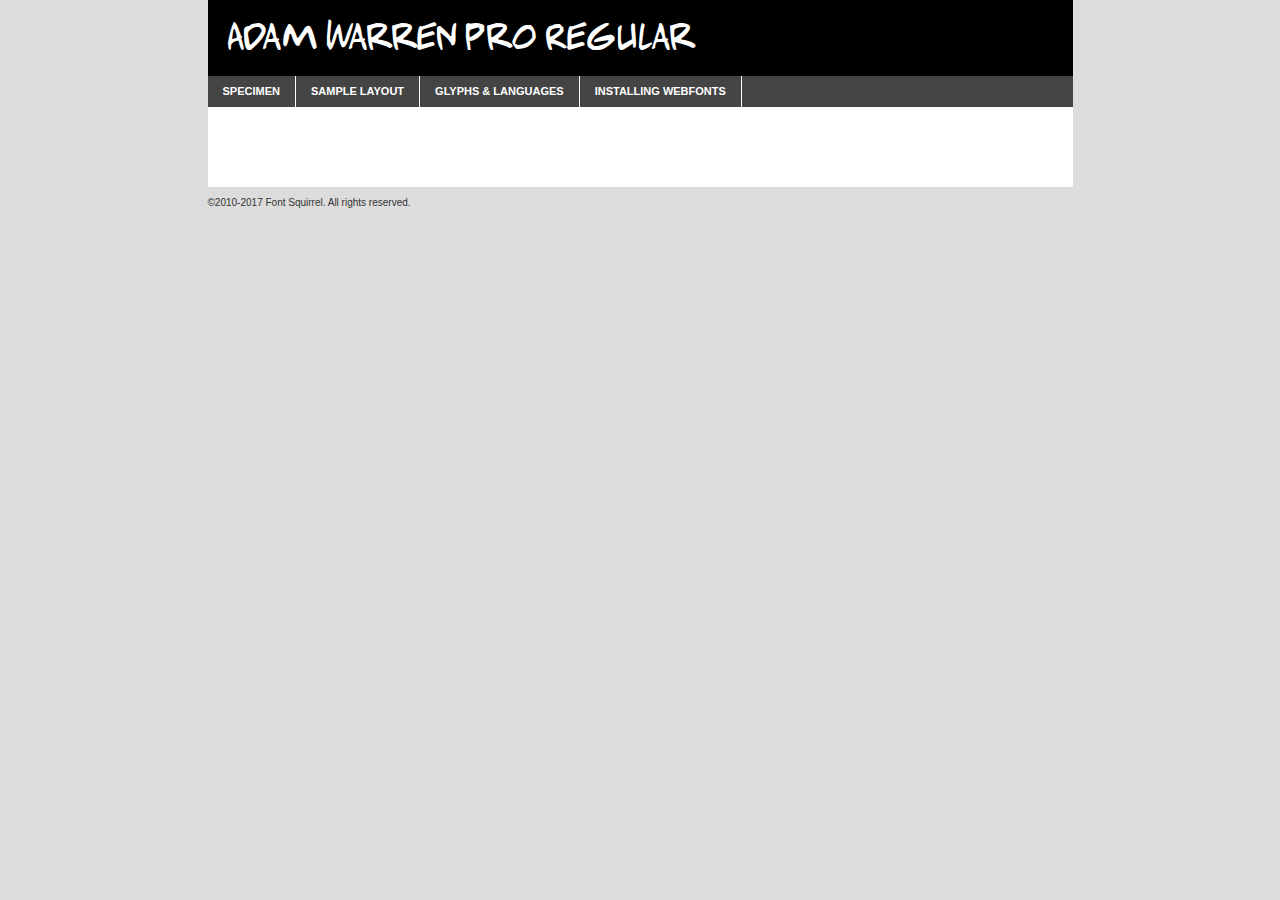
<file: output_template/assets/adam-warren-font/adamwarrenpro-demo.html>
<!DOCTYPE html PUBLIC "-//W3C//DTD XHTML 1.0 Transitional//EN"
        "http://www.w3.org/TR/xhtml1/DTD/xhtml1-transitional.dtd">

<html xmlns="http://www.w3.org/1999/xhtml" xml:lang="en" lang="en">
<head>
    <meta http-equiv="Content-Type" content="text/html; charset=utf-8"/>
    <script src="http://ajax.googleapis.com/ajax/libs/jquery/1.7.2/jquery.min.js" type="text/javascript" charset="utf-8"></script>
    <script type="text/javascript">
		(function($) {
			$.fn.easyTabs = function(option) {
				var param = jQuery.extend({ fadeSpeed: 'fast', defaultContent: 1, activeClass: 'active' }, option);
				$(this).each(function() {
					var thisId = '#' + this.id;
					if ( param.defaultContent == '' )
					{
						param.defaultContent = 1;
					}
					if ( typeof param.defaultContent == 'number' )
					{
						var defaultTab = $(thisId + ' .tabs li:eq(' + (param.defaultContent - 1) + ') a').attr('href').substr(1);
					}
					else
					{
						var defaultTab = param.defaultContent;
					}
					$(thisId + ' .tabs li a').each(function() {
						var tabToHide = $(this).attr('href').substr(1);
						$('#' + tabToHide).addClass('easytabs-tab-content');
					});
					hideAll();
					changeContent(defaultTab);

					function hideAll() {$(thisId + ' .easytabs-tab-content').hide();}

					function changeContent(tabId)
					{
						hideAll();
						$(thisId + ' .tabs li').removeClass(param.activeClass);
						$(thisId + ' .tabs li a[href=#' + tabId + ']').closest('li').addClass(param.activeClass);
						if ( param.fadeSpeed != 'none' )
						{
							$(thisId + ' #' + tabId).fadeIn(param.fadeSpeed);
						}
						else
						{
							$(thisId + ' #' + tabId).show();
						}
					}

					$(thisId + ' .tabs li').click(function() {
						var tabId = $(this).find('a').attr('href').substr(1);
						changeContent(tabId);
						return false;
					});
				});
			}
		})(jQuery);
    </script>
    <link rel="stylesheet" href="specimen_files/specimen_stylesheet.css" type="text/css" charset="utf-8"/>
    <link rel="stylesheet" href="stylesheet.css" type="text/css" charset="utf-8"/>

    <style type="text/css">
        		body {
			font-family: 'adam_warren_proregular';
        		}

            </style>

    <title>Adam Warren pro Regular Specimen</title>


    <script type="text/javascript" charset="utf-8">
		$(document).ready(function() {
			$('#container').easyTabs({ defaultContent: 1 });
		});
    </script>
</head>

<body>
<div id="container">
    <div id="header">
		Adam Warren pro Regular    </div>
    <ul class="tabs">
        <li><a href="#specimen">Specimen</a></li>
        <li><a href="#layout">Sample Layout</a></li>
		        <li><a href="#glyphs">Glyphs &amp; Languages</a></li>
        <li><a href="#installing">Installing Webfonts</a></li>

    </ul>

    <div id="main_content">


        <div id="specimen">

            <div class="section">
                <div class="grid12 firstcol">
                    <div class="huge">AaBb</div>
                </div>
            </div>

            <div class="section">
                <div class="glyph_range">A&#x200B;B&#x200b;C&#x200b;D&#x200b;E&#x200b;F&#x200b;G&#x200b;H&#x200b;I&#x200b;J&#x200b;K&#x200b;L&#x200b;M&#x200b;N&#x200b;O&#x200b;P&#x200b;Q&#x200b;R&#x200b;S&#x200b;T&#x200b;U&#x200b;V&#x200b;W&#x200b;X&#x200b;Y&#x200b;Z&#x200b;a&#x200b;b&#x200b;c&#x200b;d&#x200b;e&#x200b;f&#x200b;g&#x200b;h&#x200b;i&#x200b;j&#x200b;k&#x200b;l&#x200b;m&#x200b;n&#x200b;o&#x200b;p&#x200b;q&#x200b;r&#x200b;s&#x200b;t&#x200b;u&#x200b;v&#x200b;w&#x200b;x&#x200b;y&#x200b;z&#x200b;1&#x200b;2&#x200b;3&#x200b;4&#x200b;5&#x200b;6&#x200b;7&#x200b;8&#x200b;9&#x200b;0&#x200b;&amp;&#x200b;.&#x200b;,&#x200b;?&#x200b;!&#x200b;&#64;&#x200b;(&#x200b;)&#x200b;#&#x200b;$&#x200b;%&#x200b;*&#x200b;+&#x200b;-&#x200b;=&#x200b;:&#x200b;;</div>
            </div>
            <div class="section">
                <div class="grid12 firstcol">
                    <table class="sample_table">
                        <tr>
                            <td>10</td>
                            <td class="size10">abcdefghijklmnopqrstuvwxyzABCDEFGHIJKLMNOPQRSTUVWXYZ0123456789abcdefghijklmnopqrstuvwxyzABCDEFGHIJKLMNOPQRSTUVWXYZ0123456789abcdefghijklmnopqrstuvwxyzABCDEFGHIJKLMNOPQRSTUVWXYZ</td>
                        </tr>
                        <tr>
                            <td>11</td>
                            <td class="size11">abcdefghijklmnopqrstuvwxyzABCDEFGHIJKLMNOPQRSTUVWXYZ0123456789abcdefghijklmnopqrstuvwxyzABCDEFGHIJKLMNOPQRSTUVWXYZ0123456789abcdefghijklmnopqrstuvwxyzABCDEFGHIJKLMNOPQRSTUVWXYZ</td>
                        </tr>
                        <tr>
                            <td>12</td>
                            <td class="size12">abcdefghijklmnopqrstuvwxyzABCDEFGHIJKLMNOPQRSTUVWXYZ0123456789abcdefghijklmnopqrstuvwxyzABCDEFGHIJKLMNOPQRSTUVWXYZ0123456789abcdefghijklmnopqrstuvwxyzABCDEFGHIJKLMNOPQRSTUVWXYZ</td>
                        </tr>
                        <tr>
                            <td>13</td>
                            <td class="size13">abcdefghijklmnopqrstuvwxyzABCDEFGHIJKLMNOPQRSTUVWXYZ0123456789abcdefghijklmnopqrstuvwxyzABCDEFGHIJKLMNOPQRSTUVWXYZ0123456789abcdefghijklmnopqrstuvwxyzABCDEFGHIJKLMNOPQRSTUVWXYZ</td>
                        </tr>
                        <tr>
                            <td>14</td>
                            <td class="size14">abcdefghijklmnopqrstuvwxyzABCDEFGHIJKLMNOPQRSTUVWXYZ0123456789abcdefghijklmnopqrstuvwxyzABCDEFGHIJKLMNOPQRSTUVWXYZ0123456789abcdefghijklmnopqrstuvwxyzABCDEFGHIJKLMNOPQRSTUVWXYZ</td>
                        </tr>
                        <tr>
                            <td>16</td>
                            <td class="size16">abcdefghijklmnopqrstuvwxyzABCDEFGHIJKLMNOPQRSTUVWXYZ0123456789abcdefghijklmnopqrstuvwxyzABCDEFGHIJKLMNOPQRSTUVWXYZ</td>
                        </tr>
                        <tr>
                            <td>18</td>
                            <td class="size18">abcdefghijklmnopqrstuvwxyzABCDEFGHIJKLMNOPQRSTUVWXYZ0123456789abcdefghijklmnopqrstuvwxyzABCDEFGHIJKLMNOPQRSTUVWXYZ</td>
                        </tr>
                        <tr>
                            <td>20</td>
                            <td class="size20">abcdefghijklmnopqrstuvwxyzABCDEFGHIJKLMNOPQRSTUVWXYZ0123456789abcdefghijklmnopqrstuvwxyzABCDEFGHIJKLMNOPQRSTUVWXYZ</td>
                        </tr>
                        <tr>
                            <td>24</td>
                            <td class="size24">abcdefghijklmnopqrstuvwxyzABCDEFGHIJKLMNOPQRSTUVWXYZ0123456789abcdefghijklmnopqrstuvwxyzABCDEFGHIJKLMNOPQRSTUVWXYZ</td>
                        </tr>
                        <tr>
                            <td>30</td>
                            <td class="size30">abcdefghijklmnopqrstuvwxyzABCDEFGHIJKLMNOPQRSTUVWXYZ0123456789abcdefghijklmnopqrstuvwxyzABCDEFGHIJKLMNOPQRSTUVWXYZ</td>
                        </tr>
                        <tr>
                            <td>36</td>
                            <td class="size36">abcdefghijklmnopqrstuvwxyzABCDEFGHIJKLMNOPQRSTUVWXYZ0123456789abcdefghijklmnopqrstuvwxyzABCDEFGHIJKLMNOPQRSTUVWXYZ</td>
                        </tr>
                        <tr>
                            <td>48</td>
                            <td class="size48">abcdefghijklmnopqrstuvwxyzABCDEFGHIJKLMNOPQRSTUVWXYZ0123456789abcdefghijklmnopqrstuvwxyzABCDEFGHIJKLMNOPQRSTUVWXYZ</td>
                        </tr>
                        <tr>
                            <td>60</td>
                            <td class="size60">abcdefghijklmnopqrstuvwxyzABCDEFGHIJKLMNOPQRSTUVWXYZ0123456789abcdefghijklmnopqrstuvwxyzABCDEFGHIJKLMNOPQRSTUVWXYZ</td>
                        </tr>
                        <tr>
                            <td>72</td>
                            <td class="size72">abcdefghijklmnopqrstuvwxyzABCDEFGHIJKLMNOPQRSTUVWXYZ0123456789abcdefghijklmnopqrstuvwxyzABCDEFGHIJKLMNOPQRSTUVWXYZ</td>
                        </tr>
                        <tr>
                            <td>90</td>
                            <td class="size90">abcdefghijklmnopqrstuvwxyzABCDEFGHIJKLMNOPQRSTUVWXYZ0123456789abcdefghijklmnopqrstuvwxyzABCDEFGHIJKLMNOPQRSTUVWXYZ</td>
                        </tr>
                    </table>

                </div>

            </div>


            <div class="section" id="bodycomparison">


                <div id="xheight">
                    <div class="fontbody">&#x25FC;&#x25FC;&#x25FC;&#x25FC;&#x25FC;&#x25FC;&#x25FC;&#x25FC;&#x25FC;&#x25FC;&#x25FC;&#x25FC;&#x25FC;&#x25FC;&#x25FC;&#x25FC;&#x25FC;&#x25FC;&#x25FC;&#x25FC;&#x25FC;&#x25FC;&#x25FC;&#x25FC;&#x25FC;&#x25FC;&#x25FC;&#x25FC;&#x25FC;&#x25FC;&#x25FC;&#x25FC;&#x25FC;&#x25FC;&#x25FC;&#x25FC;&#x25FC;&#x25FC;&#x25FC;&#x25FC;&#x25FC;&#x25FC;&#x25FC;&#x25FC;&#x25FC;&#x25FC;&#x25FC;&#x25FC;&#x25FC;&#x25FC;&#x25FC;&#x25FC;&#x25FC;&#x25FC;&#x25FC;&#x25FC;&#x25FC;&#x25FC;&#x25FC;&#x25FC;&#x25FC;&#x25FC;&#x25FC;&#x25FC;&#x25FC;&#x25FC;&#x25FC;&#x25FC;&#x25FC;&#x25FC;&#x25FC;&#x25FC;&#x25FC;&#x25FC;&#x25FC;&#x25FC;&#x25FC;&#x25FC;&#x25FC;&#x25FC;&#x25FC;&#x25FC;&#x25FC;&#x25FC;&#x25FC;&#x25FC;&#x25FC;&#x25FC;&#x25FC;&#x25FC;&#x25FC;&#x25FC;&#x25FC;&#x25FC;&#x25FC;&#x25FC;&#x25FC;&#x25FC;&#x25FC;body</div>
                    <div class="arialbody">body</div>
                    <div class="verdanabody">body</div>
                    <div class="georgiabody">body</div>
                </div>
                <div class="fontbody" style="z-index:1">
                    body<span>Adam Warren pro Regular</span>
                </div>
                <div class="arialbody" style="z-index:1">
                    body<span>Arial</span>
                </div>
                <div class="verdanabody" style="z-index:1">
                    body<span>Verdana</span>
                </div>
                <div class="georgiabody" style="z-index:1">
                    body<span>Georgia</span>
                </div>


            </div>


            <div class="section psample psample_row1" id="">

                <div class="grid2 firstcol">
                    <p class="size10"><span>10.</span>Aenean lacinia bibendum nulla sed consectetur. Fusce dapibus, tellus ac cursus commodo, tortor mauris condimentum nibh, ut fermentum massa justo sit amet risus. Nullam id dolor id nibh ultricies vehicula ut id elit. Cum sociis natoque penatibus et magnis dis parturient montes, nascetur ridiculus mus. Nulla vitae elit libero, a pharetra augue.</p>

                </div>
                <div class="grid3">
                    <p class="size11"><span>11.</span>Aenean lacinia bibendum nulla sed consectetur. Fusce dapibus, tellus ac cursus commodo, tortor mauris condimentum nibh, ut fermentum massa justo sit amet risus. Nullam id dolor id nibh ultricies vehicula ut id elit. Cum sociis natoque penatibus et magnis dis parturient montes, nascetur ridiculus mus. Nulla vitae elit libero, a pharetra augue.</p>

                </div>
                <div class="grid3">
                    <p class="size12"><span>12.</span>Aenean lacinia bibendum nulla sed consectetur. Fusce dapibus, tellus ac cursus commodo, tortor mauris condimentum nibh, ut fermentum massa justo sit amet risus. Nullam id dolor id nibh ultricies vehicula ut id elit. Cum sociis natoque penatibus et magnis dis parturient montes, nascetur ridiculus mus. Nulla vitae elit libero, a pharetra augue.</p>

                </div>
                <div class="grid4">
                    <p class="size13"><span>13.</span>Aenean lacinia bibendum nulla sed consectetur. Fusce dapibus, tellus ac cursus commodo, tortor mauris condimentum nibh, ut fermentum massa justo sit amet risus. Nullam id dolor id nibh ultricies vehicula ut id elit. Cum sociis natoque penatibus et magnis dis parturient montes, nascetur ridiculus mus. Nulla vitae elit libero, a pharetra augue.</p>

                </div>
                <div class="white_blend"></div>

            </div>
            <div class="section psample psample_row2" id="">
                <div class="grid3 firstcol">
                    <p class="size14"><span>14.</span>Aenean lacinia bibendum nulla sed consectetur. Fusce dapibus, tellus ac cursus commodo, tortor mauris condimentum nibh, ut fermentum massa justo sit amet risus. Nullam id dolor id nibh ultricies vehicula ut id elit. Cum sociis natoque penatibus et magnis dis parturient montes, nascetur ridiculus mus. Nulla vitae elit libero, a pharetra augue.</p>

                </div>
                <div class="grid4">
                    <p class="size16"><span>16.</span>Aenean lacinia bibendum nulla sed consectetur. Fusce dapibus, tellus ac cursus commodo, tortor mauris condimentum nibh, ut fermentum massa justo sit amet risus. Nullam id dolor id nibh ultricies vehicula ut id elit. Cum sociis natoque penatibus et magnis dis parturient montes, nascetur ridiculus mus. Nulla vitae elit libero, a pharetra augue.</p>

                </div>
                <div class="grid5">
                    <p class="size18"><span>18.</span>Aenean lacinia bibendum nulla sed consectetur. Fusce dapibus, tellus ac cursus commodo, tortor mauris condimentum nibh, ut fermentum massa justo sit amet risus. Nullam id dolor id nibh ultricies vehicula ut id elit. Cum sociis natoque penatibus et magnis dis parturient montes, nascetur ridiculus mus. Nulla vitae elit libero, a pharetra augue.</p>

                </div>

                <div class="white_blend"></div>

            </div>

            <div class="section psample psample_row3" id="">
                <div class="grid5 firstcol">
                    <p class="size20"><span>20.</span>Aenean lacinia bibendum nulla sed consectetur. Fusce dapibus, tellus ac cursus commodo, tortor mauris condimentum nibh, ut fermentum massa justo sit amet risus. Nullam id dolor id nibh ultricies vehicula ut id elit. Cum sociis natoque penatibus et magnis dis parturient montes, nascetur ridiculus mus. Nulla vitae elit libero, a pharetra augue.</p>
                </div>
                <div class="grid7">
                    <p class="size24"><span>24.</span>Aenean lacinia bibendum nulla sed consectetur. Fusce dapibus, tellus ac cursus commodo, tortor mauris condimentum nibh, ut fermentum massa justo sit amet risus. Nullam id dolor id nibh ultricies vehicula ut id elit. Cum sociis natoque penatibus et magnis dis parturient montes, nascetur ridiculus mus. Nulla vitae elit libero, a pharetra augue.</p>
                </div>

                <div class="white_blend"></div>

            </div>

            <div class="section psample psample_row4" id="">
                <div class="grid12 firstcol">
                    <p class="size30"><span>30.</span>Aenean lacinia bibendum nulla sed consectetur. Fusce dapibus, tellus ac cursus commodo, tortor mauris condimentum nibh, ut fermentum massa justo sit amet risus. Nullam id dolor id nibh ultricies vehicula ut id elit. Cum sociis natoque penatibus et magnis dis parturient montes, nascetur ridiculus mus. Nulla vitae elit libero, a pharetra augue.</p>
                </div>
                <div class="white_blend"></div>

            </div>


            <div class="section psample psample_row1 fullreverse">
                <div class="grid2 firstcol">
                    <p class="size10"><span>10.</span>Aenean lacinia bibendum nulla sed consectetur. Fusce dapibus, tellus ac cursus commodo, tortor mauris condimentum nibh, ut fermentum massa justo sit amet risus. Nullam id dolor id nibh ultricies vehicula ut id elit. Cum sociis natoque penatibus et magnis dis parturient montes, nascetur ridiculus mus. Nulla vitae elit libero, a pharetra augue.</p>

                </div>
                <div class="grid3">
                    <p class="size11"><span>11.</span>Aenean lacinia bibendum nulla sed consectetur. Fusce dapibus, tellus ac cursus commodo, tortor mauris condimentum nibh, ut fermentum massa justo sit amet risus. Nullam id dolor id nibh ultricies vehicula ut id elit. Cum sociis natoque penatibus et magnis dis parturient montes, nascetur ridiculus mus. Nulla vitae elit libero, a pharetra augue.</p>

                </div>
                <div class="grid3">
                    <p class="size12"><span>12.</span>Aenean lacinia bibendum nulla sed consectetur. Fusce dapibus, tellus ac cursus commodo, tortor mauris condimentum nibh, ut fermentum massa justo sit amet risus. Nullam id dolor id nibh ultricies vehicula ut id elit. Cum sociis natoque penatibus et magnis dis parturient montes, nascetur ridiculus mus. Nulla vitae elit libero, a pharetra augue.</p>

                </div>
                <div class="grid4">
                    <p class="size13"><span>13.</span>Aenean lacinia bibendum nulla sed consectetur. Fusce dapibus, tellus ac cursus commodo, tortor mauris condimentum nibh, ut fermentum massa justo sit amet risus. Nullam id dolor id nibh ultricies vehicula ut id elit. Cum sociis natoque penatibus et magnis dis parturient montes, nascetur ridiculus mus. Nulla vitae elit libero, a pharetra augue.</p>

                </div>
                <div class="black_blend"></div>

            </div>

            <div class="section psample psample_row2 fullreverse">
                <div class="grid3 firstcol">
                    <p class="size14"><span>14.</span>Aenean lacinia bibendum nulla sed consectetur. Fusce dapibus, tellus ac cursus commodo, tortor mauris condimentum nibh, ut fermentum massa justo sit amet risus. Nullam id dolor id nibh ultricies vehicula ut id elit. Cum sociis natoque penatibus et magnis dis parturient montes, nascetur ridiculus mus. Nulla vitae elit libero, a pharetra augue.</p>

                </div>
                <div class="grid4">
                    <p class="size16"><span>16.</span>Aenean lacinia bibendum nulla sed consectetur. Fusce dapibus, tellus ac cursus commodo, tortor mauris condimentum nibh, ut fermentum massa justo sit amet risus. Nullam id dolor id nibh ultricies vehicula ut id elit. Cum sociis natoque penatibus et magnis dis parturient montes, nascetur ridiculus mus. Nulla vitae elit libero, a pharetra augue.</p>

                </div>
                <div class="grid5">
                    <p class="size18"><span>18.</span>Aenean lacinia bibendum nulla sed consectetur. Fusce dapibus, tellus ac cursus commodo, tortor mauris condimentum nibh, ut fermentum massa justo sit amet risus. Nullam id dolor id nibh ultricies vehicula ut id elit. Cum sociis natoque penatibus et magnis dis parturient montes, nascetur ridiculus mus. Nulla vitae elit libero, a pharetra augue.</p>

                </div>
                <div class="black_blend"></div>

            </div>

            <div class="section psample fullreverse psample_row3" id="">
                <div class="grid5 firstcol">
                    <p class="size20"><span>20.</span>Aenean lacinia bibendum nulla sed consectetur. Fusce dapibus, tellus ac cursus commodo, tortor mauris condimentum nibh, ut fermentum massa justo sit amet risus. Nullam id dolor id nibh ultricies vehicula ut id elit. Cum sociis natoque penatibus et magnis dis parturient montes, nascetur ridiculus mus. Nulla vitae elit libero, a pharetra augue.</p>
                </div>
                <div class="grid7">
                    <p class="size24"><span>24.</span>Aenean lacinia bibendum nulla sed consectetur. Fusce dapibus, tellus ac cursus commodo, tortor mauris condimentum nibh, ut fermentum massa justo sit amet risus. Nullam id dolor id nibh ultricies vehicula ut id elit. Cum sociis natoque penatibus et magnis dis parturient montes, nascetur ridiculus mus. Nulla vitae elit libero, a pharetra augue.</p>
                </div>

                <div class="black_blend"></div>

            </div>

            <div class="section psample fullreverse psample_row4" id="" style="border-bottom: 20px #000 solid;">
                <div class="grid12 firstcol">
                    <p class="size30"><span>30.</span>Aenean lacinia bibendum nulla sed consectetur. Fusce dapibus, tellus ac cursus commodo, tortor mauris condimentum nibh, ut fermentum massa justo sit amet risus. Nullam id dolor id nibh ultricies vehicula ut id elit. Cum sociis natoque penatibus et magnis dis parturient montes, nascetur ridiculus mus. Nulla vitae elit libero, a pharetra augue.</p>
                </div>
                <div class="black_blend"></div>

            </div>


        </div>

        <div id="layout">

            <div class="section">

                <div class="grid12 firstcol">
                    <h1>Lorem Ipsum Dolor</h1>
                    <h2>Etiam porta sem malesuada magna mollis euismod</h2>

                    <p class="byline">By <a href="#link">Aenean Lacinia</a></p>
                </div>
            </div>
            <div class="section">
                <div class="grid8 firstcol">
                    <p class="large">Donec sed odio dui. Morbi leo risus, porta ac consectetur ac, vestibulum at eros. Fusce dapibus, tellus ac cursus commodo, tortor mauris condimentum nibh, ut fermentum massa justo sit amet risus. </p>


                    <h3>Pellentesque ornare sem</h3>

                    <p>Maecenas sed diam eget risus varius blandit sit amet non magna. Maecenas faucibus mollis interdum. Donec ullamcorper nulla non metus auctor fringilla. Nullam id dolor id nibh ultricies vehicula ut id elit. Nullam id dolor id nibh ultricies vehicula ut id elit. </p>

                    <p>Aenean eu leo quam. Pellentesque ornare sem lacinia quam venenatis vestibulum. Lorem ipsum dolor sit amet, consectetur adipiscing elit. Cum sociis natoque penatibus et magnis dis parturient montes, nascetur ridiculus mus. </p>

                    <p>Nulla vitae elit libero, a pharetra augue. Praesent commodo cursus magna, vel scelerisque nisl consectetur et. Aenean lacinia bibendum nulla sed consectetur. </p>

                    <p>Nullam quis risus eget urna mollis ornare vel eu leo. Nullam quis risus eget urna mollis ornare vel eu leo. Maecenas sed diam eget risus varius blandit sit amet non magna. Donec ullamcorper nulla non metus auctor fringilla. </p>

                    <h3>Cras mattis consectetur</h3>

                    <p>Aenean eu leo quam. Pellentesque ornare sem lacinia quam venenatis vestibulum. Aenean lacinia bibendum nulla sed consectetur. Integer posuere erat a ante venenatis dapibus posuere velit aliquet. Cras mattis consectetur purus sit amet fermentum. </p>

                    <p>Nullam id dolor id nibh ultricies vehicula ut id elit. Nullam quis risus eget urna mollis ornare vel eu leo. Cras mattis consectetur purus sit amet fermentum.</p>
                </div>

                <div class="grid4 sidebar">

                    <div class="box reverse">
                        <p class="last">Nullam quis risus eget urna mollis ornare vel eu leo. Donec ullamcorper nulla non metus auctor fringilla. Cras mattis consectetur purus sit amet fermentum. Sed posuere consectetur est at lobortis. Lorem ipsum dolor sit amet, consectetur adipiscing elit. </p>
                    </div>

                    <p class="caption">Maecenas sed diam eget risus varius.</p>

                    <p>Vestibulum id ligula porta felis euismod semper. Integer posuere erat a ante venenatis dapibus posuere velit aliquet. Vestibulum id ligula porta felis euismod semper. Sed posuere consectetur est at lobortis. Maecenas sed diam eget risus varius blandit sit amet non magna. Fusce dapibus, tellus ac cursus commodo, tortor mauris condimentum nibh, ut fermentum massa justo sit amet risus. </p>


                    <p>Duis mollis, est non commodo luctus, nisi erat porttitor ligula, eget lacinia odio sem nec elit. Aenean lacinia bibendum nulla sed consectetur. Vivamus sagittis lacus vel augue laoreet rutrum faucibus dolor auctor. Aenean lacinia bibendum nulla sed consectetur. Nullam quis risus eget urna mollis ornare vel eu leo. </p>

                    <p>Praesent commodo cursus magna, vel scelerisque nisl consectetur et. Donec ullamcorper nulla non metus auctor fringilla. Maecenas faucibus mollis interdum. Fusce dapibus, tellus ac cursus commodo, tortor mauris condimentum nibh, ut fermentum massa justo sit amet risus. </p>

                </div>
            </div>

        </div>


		

        <div id="glyphs">
            <div class="section">
                <div class="grid12 firstcol">

                    <h1>Language Support</h1>
                    <p>The subset of Adam Warren pro Regular in this kit supports the following languages:<br/>

						Albanian, Basque, Breton, Chamorro, Danish, Dutch, English, Faroese, Finnish, French, Frisian, Galician, German, Icelandic, Italian, Malagasy, Norwegian, Portuguese, Spanish, Alsatian, Aragonese, Arapaho, Arrernte, Asturian, Aymara, Bislama, Cebuano, Corsican, Fijian, French_creole, Genoese, Gilbertese, Greenlandic, Haitian_creole, Hiligaynon, Hmong, Hopi, Ibanag, Iloko_ilokano, Indonesian, Interglossa_glosa, Interlingua, Irish_gaelic, Jerriais, Lojban, Lombard, Luxembourgeois, Manx, Mohawk, Norfolk_pitcairnese, Occitan, Oromo, Pangasinan, Papiamento, Piedmontese, Potawatomi, Rhaeto-romance, Romansh, Rotokas, Sami_lule, Samoan, Sardinian, Scots_gaelic, Seychelles_creole, Shona, Sicilian, Somali, Southern_ndebele, Swahili, Swati_swazi, Tagalog_filipino_pilipino, Tetum, Tok_pisin, Uyghur_latinized, Volapuk, Walloon, Warlpiri, Xhosa, Yapese, Zulu, Latinbasic, Ubasic, Demo                    </p>
                    <h1>Glyph Chart</h1>
                    <p>The subset of Adam Warren pro Regular in this kit includes all the glyphs listed below. Unicode entities are included above each glyph to help you insert individual characters into your layout.</p>
                    <div id="glyph_chart">

																				                                <div><p>&amp;#13;</p>&#13;</div>
																				                                <div><p>&amp;#32;</p>&#32;</div>
																				                                <div><p>&amp;#33;</p>&#33;</div>
																				                                <div><p>&amp;#34;</p>&#34;</div>
																				                                <div><p>&amp;#35;</p>&#35;</div>
																				                                <div><p>&amp;#36;</p>&#36;</div>
																				                                <div><p>&amp;#37;</p>&#37;</div>
																				                                <div><p>&amp;#38;</p>&#38;</div>
																				                                <div><p>&amp;#39;</p>&#39;</div>
																				                                <div><p>&amp;#40;</p>&#40;</div>
																				                                <div><p>&amp;#41;</p>&#41;</div>
																				                                <div><p>&amp;#42;</p>&#42;</div>
																				                                <div><p>&amp;#43;</p>&#43;</div>
																				                                <div><p>&amp;#44;</p>&#44;</div>
																				                                <div><p>&amp;#45;</p>&#45;</div>
																				                                <div><p>&amp;#46;</p>&#46;</div>
																				                                <div><p>&amp;#47;</p>&#47;</div>
																				                                <div><p>&amp;#48;</p>&#48;</div>
																				                                <div><p>&amp;#49;</p>&#49;</div>
																				                                <div><p>&amp;#50;</p>&#50;</div>
																				                                <div><p>&amp;#51;</p>&#51;</div>
																				                                <div><p>&amp;#52;</p>&#52;</div>
																				                                <div><p>&amp;#53;</p>&#53;</div>
																				                                <div><p>&amp;#54;</p>&#54;</div>
																				                                <div><p>&amp;#55;</p>&#55;</div>
																				                                <div><p>&amp;#56;</p>&#56;</div>
																				                                <div><p>&amp;#57;</p>&#57;</div>
																				                                <div><p>&amp;#58;</p>&#58;</div>
																				                                <div><p>&amp;#59;</p>&#59;</div>
																				                                <div><p>&amp;#60;</p>&#60;</div>
																				                                <div><p>&amp;#61;</p>&#61;</div>
																				                                <div><p>&amp;#62;</p>&#62;</div>
																				                                <div><p>&amp;#63;</p>&#63;</div>
																				                                <div><p>&amp;#64;</p>&#64;</div>
																				                                <div><p>&amp;#65;</p>&#65;</div>
																				                                <div><p>&amp;#66;</p>&#66;</div>
																				                                <div><p>&amp;#67;</p>&#67;</div>
																				                                <div><p>&amp;#68;</p>&#68;</div>
																				                                <div><p>&amp;#69;</p>&#69;</div>
																				                                <div><p>&amp;#70;</p>&#70;</div>
																				                                <div><p>&amp;#71;</p>&#71;</div>
																				                                <div><p>&amp;#72;</p>&#72;</div>
																				                                <div><p>&amp;#73;</p>&#73;</div>
																				                                <div><p>&amp;#74;</p>&#74;</div>
																				                                <div><p>&amp;#75;</p>&#75;</div>
																				                                <div><p>&amp;#76;</p>&#76;</div>
																				                                <div><p>&amp;#77;</p>&#77;</div>
																				                                <div><p>&amp;#78;</p>&#78;</div>
																				                                <div><p>&amp;#79;</p>&#79;</div>
																				                                <div><p>&amp;#80;</p>&#80;</div>
																				                                <div><p>&amp;#81;</p>&#81;</div>
																				                                <div><p>&amp;#82;</p>&#82;</div>
																				                                <div><p>&amp;#83;</p>&#83;</div>
																				                                <div><p>&amp;#84;</p>&#84;</div>
																				                                <div><p>&amp;#85;</p>&#85;</div>
																				                                <div><p>&amp;#86;</p>&#86;</div>
																				                                <div><p>&amp;#87;</p>&#87;</div>
																				                                <div><p>&amp;#88;</p>&#88;</div>
																				                                <div><p>&amp;#89;</p>&#89;</div>
																				                                <div><p>&amp;#90;</p>&#90;</div>
																				                                <div><p>&amp;#91;</p>&#91;</div>
																				                                <div><p>&amp;#92;</p>&#92;</div>
																				                                <div><p>&amp;#93;</p>&#93;</div>
																				                                <div><p>&amp;#94;</p>&#94;</div>
																				                                <div><p>&amp;#95;</p>&#95;</div>
																				                                <div><p>&amp;#96;</p>&#96;</div>
																				                                <div><p>&amp;#97;</p>&#97;</div>
																				                                <div><p>&amp;#98;</p>&#98;</div>
																				                                <div><p>&amp;#99;</p>&#99;</div>
																				                                <div><p>&amp;#100;</p>&#100;</div>
																				                                <div><p>&amp;#101;</p>&#101;</div>
																				                                <div><p>&amp;#102;</p>&#102;</div>
																				                                <div><p>&amp;#103;</p>&#103;</div>
																				                                <div><p>&amp;#104;</p>&#104;</div>
																				                                <div><p>&amp;#105;</p>&#105;</div>
																				                                <div><p>&amp;#106;</p>&#106;</div>
																				                                <div><p>&amp;#107;</p>&#107;</div>
																				                                <div><p>&amp;#108;</p>&#108;</div>
																				                                <div><p>&amp;#109;</p>&#109;</div>
																				                                <div><p>&amp;#110;</p>&#110;</div>
																				                                <div><p>&amp;#111;</p>&#111;</div>
																				                                <div><p>&amp;#112;</p>&#112;</div>
																				                                <div><p>&amp;#113;</p>&#113;</div>
																				                                <div><p>&amp;#114;</p>&#114;</div>
																				                                <div><p>&amp;#115;</p>&#115;</div>
																				                                <div><p>&amp;#116;</p>&#116;</div>
																				                                <div><p>&amp;#117;</p>&#117;</div>
																				                                <div><p>&amp;#118;</p>&#118;</div>
																				                                <div><p>&amp;#119;</p>&#119;</div>
																				                                <div><p>&amp;#120;</p>&#120;</div>
																				                                <div><p>&amp;#121;</p>&#121;</div>
																				                                <div><p>&amp;#122;</p>&#122;</div>
																				                                <div><p>&amp;#123;</p>&#123;</div>
																				                                <div><p>&amp;#124;</p>&#124;</div>
																				                                <div><p>&amp;#125;</p>&#125;</div>
																				                                <div><p>&amp;#126;</p>&#126;</div>
																				                                <div><p>&amp;#160;</p>&#160;</div>
																				                                <div><p>&amp;#161;</p>&#161;</div>
																				                                <div><p>&amp;#162;</p>&#162;</div>
																				                                <div><p>&amp;#163;</p>&#163;</div>
																				                                <div><p>&amp;#164;</p>&#164;</div>
																				                                <div><p>&amp;#165;</p>&#165;</div>
																				                                <div><p>&amp;#166;</p>&#166;</div>
																				                                <div><p>&amp;#167;</p>&#167;</div>
																				                                <div><p>&amp;#168;</p>&#168;</div>
																				                                <div><p>&amp;#169;</p>&#169;</div>
																				                                <div><p>&amp;#170;</p>&#170;</div>
																				                                <div><p>&amp;#171;</p>&#171;</div>
																				                                <div><p>&amp;#172;</p>&#172;</div>
																				                                <div><p>&amp;#173;</p>&#173;</div>
																				                                <div><p>&amp;#174;</p>&#174;</div>
																				                                <div><p>&amp;#175;</p>&#175;</div>
																				                                <div><p>&amp;#176;</p>&#176;</div>
																				                                <div><p>&amp;#177;</p>&#177;</div>
																				                                <div><p>&amp;#178;</p>&#178;</div>
																				                                <div><p>&amp;#179;</p>&#179;</div>
																				                                <div><p>&amp;#180;</p>&#180;</div>
																				                                <div><p>&amp;#181;</p>&#181;</div>
																				                                <div><p>&amp;#182;</p>&#182;</div>
																				                                <div><p>&amp;#183;</p>&#183;</div>
																				                                <div><p>&amp;#184;</p>&#184;</div>
																				                                <div><p>&amp;#185;</p>&#185;</div>
																				                                <div><p>&amp;#186;</p>&#186;</div>
																				                                <div><p>&amp;#187;</p>&#187;</div>
																				                                <div><p>&amp;#188;</p>&#188;</div>
																				                                <div><p>&amp;#189;</p>&#189;</div>
																				                                <div><p>&amp;#190;</p>&#190;</div>
																				                                <div><p>&amp;#191;</p>&#191;</div>
																				                                <div><p>&amp;#192;</p>&#192;</div>
																				                                <div><p>&amp;#193;</p>&#193;</div>
																				                                <div><p>&amp;#194;</p>&#194;</div>
																				                                <div><p>&amp;#195;</p>&#195;</div>
																				                                <div><p>&amp;#196;</p>&#196;</div>
																				                                <div><p>&amp;#197;</p>&#197;</div>
																				                                <div><p>&amp;#198;</p>&#198;</div>
																				                                <div><p>&amp;#199;</p>&#199;</div>
																				                                <div><p>&amp;#200;</p>&#200;</div>
																				                                <div><p>&amp;#201;</p>&#201;</div>
																				                                <div><p>&amp;#202;</p>&#202;</div>
																				                                <div><p>&amp;#203;</p>&#203;</div>
																				                                <div><p>&amp;#204;</p>&#204;</div>
																				                                <div><p>&amp;#205;</p>&#205;</div>
																				                                <div><p>&amp;#206;</p>&#206;</div>
																				                                <div><p>&amp;#207;</p>&#207;</div>
																				                                <div><p>&amp;#208;</p>&#208;</div>
																				                                <div><p>&amp;#209;</p>&#209;</div>
																				                                <div><p>&amp;#210;</p>&#210;</div>
																				                                <div><p>&amp;#211;</p>&#211;</div>
																				                                <div><p>&amp;#212;</p>&#212;</div>
																				                                <div><p>&amp;#213;</p>&#213;</div>
																				                                <div><p>&amp;#214;</p>&#214;</div>
																				                                <div><p>&amp;#215;</p>&#215;</div>
																				                                <div><p>&amp;#216;</p>&#216;</div>
																				                                <div><p>&amp;#217;</p>&#217;</div>
																				                                <div><p>&amp;#218;</p>&#218;</div>
																				                                <div><p>&amp;#219;</p>&#219;</div>
																				                                <div><p>&amp;#220;</p>&#220;</div>
																				                                <div><p>&amp;#221;</p>&#221;</div>
																				                                <div><p>&amp;#222;</p>&#222;</div>
																				                                <div><p>&amp;#223;</p>&#223;</div>
																				                                <div><p>&amp;#224;</p>&#224;</div>
																				                                <div><p>&amp;#225;</p>&#225;</div>
																				                                <div><p>&amp;#226;</p>&#226;</div>
																				                                <div><p>&amp;#227;</p>&#227;</div>
																				                                <div><p>&amp;#228;</p>&#228;</div>
																				                                <div><p>&amp;#229;</p>&#229;</div>
																				                                <div><p>&amp;#230;</p>&#230;</div>
																				                                <div><p>&amp;#231;</p>&#231;</div>
																				                                <div><p>&amp;#232;</p>&#232;</div>
																				                                <div><p>&amp;#233;</p>&#233;</div>
																				                                <div><p>&amp;#234;</p>&#234;</div>
																				                                <div><p>&amp;#235;</p>&#235;</div>
																				                                <div><p>&amp;#236;</p>&#236;</div>
																				                                <div><p>&amp;#237;</p>&#237;</div>
																				                                <div><p>&amp;#238;</p>&#238;</div>
																				                                <div><p>&amp;#239;</p>&#239;</div>
																				                                <div><p>&amp;#240;</p>&#240;</div>
																				                                <div><p>&amp;#241;</p>&#241;</div>
																				                                <div><p>&amp;#242;</p>&#242;</div>
																				                                <div><p>&amp;#243;</p>&#243;</div>
																				                                <div><p>&amp;#244;</p>&#244;</div>
																				                                <div><p>&amp;#245;</p>&#245;</div>
																				                                <div><p>&amp;#246;</p>&#246;</div>
																				                                <div><p>&amp;#247;</p>&#247;</div>
																				                                <div><p>&amp;#248;</p>&#248;</div>
																				                                <div><p>&amp;#249;</p>&#249;</div>
																				                                <div><p>&amp;#250;</p>&#250;</div>
																				                                <div><p>&amp;#251;</p>&#251;</div>
																				                                <div><p>&amp;#252;</p>&#252;</div>
																				                                <div><p>&amp;#253;</p>&#253;</div>
																				                                <div><p>&amp;#254;</p>&#254;</div>
																				                                <div><p>&amp;#255;</p>&#255;</div>
																				                                <div><p>&amp;#338;</p>&#338;</div>
																				                                <div><p>&amp;#339;</p>&#339;</div>
																				                                <div><p>&amp;#376;</p>&#376;</div>
																				                                <div><p>&amp;#710;</p>&#710;</div>
																				                                <div><p>&amp;#732;</p>&#732;</div>
																				                                <div><p>&amp;#8192;</p>&#8192;</div>
																				                                <div><p>&amp;#8193;</p>&#8193;</div>
																				                                <div><p>&amp;#8194;</p>&#8194;</div>
																				                                <div><p>&amp;#8195;</p>&#8195;</div>
																				                                <div><p>&amp;#8196;</p>&#8196;</div>
																				                                <div><p>&amp;#8197;</p>&#8197;</div>
																				                                <div><p>&amp;#8198;</p>&#8198;</div>
																				                                <div><p>&amp;#8199;</p>&#8199;</div>
																				                                <div><p>&amp;#8200;</p>&#8200;</div>
																				                                <div><p>&amp;#8201;</p>&#8201;</div>
																				                                <div><p>&amp;#8202;</p>&#8202;</div>
																				                                <div><p>&amp;#8208;</p>&#8208;</div>
																				                                <div><p>&amp;#8209;</p>&#8209;</div>
																				                                <div><p>&amp;#8210;</p>&#8210;</div>
																				                                <div><p>&amp;#8211;</p>&#8211;</div>
																				                                <div><p>&amp;#8212;</p>&#8212;</div>
																				                                <div><p>&amp;#8216;</p>&#8216;</div>
																				                                <div><p>&amp;#8217;</p>&#8217;</div>
																				                                <div><p>&amp;#8218;</p>&#8218;</div>
																				                                <div><p>&amp;#8220;</p>&#8220;</div>
																				                                <div><p>&amp;#8221;</p>&#8221;</div>
																				                                <div><p>&amp;#8222;</p>&#8222;</div>
																				                                <div><p>&amp;#8226;</p>&#8226;</div>
																				                                <div><p>&amp;#8230;</p>&#8230;</div>
																				                                <div><p>&amp;#8239;</p>&#8239;</div>
																				                                <div><p>&amp;#8249;</p>&#8249;</div>
																				                                <div><p>&amp;#8250;</p>&#8250;</div>
																				                                <div><p>&amp;#8287;</p>&#8287;</div>
																				                                <div><p>&amp;#8364;</p>&#8364;</div>
																				                                <div><p>&amp;#8482;</p>&#8482;</div>
																				                                <div><p>&amp;#9724;</p>&#9724;</div>
																																													                    </div>
                </div>


            </div>
        </div>


        <div id="specs">

        </div>

        <div id="installing">
            <div class="section">
                <div class="grid7 firstcol">
                    <h1>Installing Webfonts</h1>

                    <p>Webfonts are supported by all major browser platforms but not all in the same way. There are currently four different font formats that must be included in order to target all browsers. This includes TTF, WOFF, EOT and SVG.</p>

                    <h2>1. Upload your webfonts</h2>
                    <p>You must upload your webfont kit to your website. They should be in or near the same directory as your CSS files.</p>

                    <h2>2. Include the webfont stylesheet</h2>
                    <p>A special CSS @font-face declaration helps the various browsers select the appropriate font it needs without causing you a bunch of headaches. Learn more about this syntax by reading the <a href="https://www.fontspring.com/blog/further-hardening-of-the-bulletproof-syntax">Fontspring blog post</a> about it. The code for it is as follows:</p>


                    <code>
                        @font-face{
                        font-family: 'MyWebFont';
                        src: url('WebFont.eot');
                        src: url('WebFont.eot?#iefix') format('embedded-opentype'),
                        url('WebFont.woff') format('woff'),
                        url('WebFont.ttf') format('truetype'),
                        url('WebFont.svg#webfont') format('svg');
                        }
                    </code>

                    <p>We've already gone ahead and generated the code for you. All you have to do is link to the stylesheet in your HTML, like this:</p>
                    <code>&lt;link rel=&quot;stylesheet&quot; href=&quot;stylesheet.css&quot; type=&quot;text/css&quot; charset=&quot;utf-8&quot; /&gt;</code>

                    <h2>3. Modify your own stylesheet</h2>
                    <p>To take advantage of your new fonts, you must tell your stylesheet to use them. Look at the original @font-face declaration above and find the property called "font-family." The name linked there will be what you use to reference the font. Prepend that webfont name to the font stack in the "font-family" property, inside the selector you want to change. For example:</p>
                    <code>p { font-family: 'WebFont', Arial, sans-serif; }</code>

                    <h2>4. Test</h2>
                    <p>Getting webfonts to work cross-browser <em>can</em> be tricky. Use the information in the sidebar to help you if you find that fonts aren't loading in a particular browser.</p>
                </div>

                <div class="grid5 sidebar">
                    <div class="box">
                        <h2>Troubleshooting<br/>Font-Face Problems</h2>
                        <p>Having trouble getting your webfonts to load in your new website? Here are some tips to sort out what might be the problem.</p>

                        <h3>Fonts not showing in any browser</h3>

                        <p>This sounds like you need to work on the plumbing. You either did not upload the fonts to the correct directory, or you did not link the fonts properly in the CSS. If you've confirmed that all this is correct and you still have a problem, take a look at your .htaccess file and see if requests are getting intercepted.</p>

                        <h3>Fonts not loading in iPhone or iPad</h3>

                        <p>The most common problem here is that you are serving the fonts from an IIS server. IIS refuses to serve files that have unknown MIME types. If that is the case, you must set the MIME type for SVG to "image/svg+xml" in the server settings. Follow these instructions from Microsoft if you need help.</p>

                        <h3>Fonts not loading in Firefox</h3>

                        <p>The primary reason for this failure? You are still using a version Firefox older than 3.5. So upgrade already! If that isn't it, then you are very likely serving fonts from a different domain. Firefox requires that all font assets be served from the same domain. Lastly it is possible that you need to add WOFF to your list of MIME types (if you are serving via IIS.)</p>

                        <h3>Fonts not loading in IE</h3>

                        <p>Are you looking at Internet Explorer on an actual Windows machine or are you cheating by using a service like Adobe BrowserLab? Many of these screenshot services do not render @font-face for IE. Best to test it on a real machine.</p>

                        <h3>Fonts not loading in IE9</h3>

                        <p>IE9, like Firefox, requires that fonts be served from the same domain as the website. Make sure that is the case.</p>
                    </div>
                </div>
            </div>

        </div>

    </div>
    <div id="footer">
        <p>&copy;2010-2017 Font Squirrel. All rights reserved.</p>
    </div>
</div>
</body>
</html>
</file>
<file: output_template/assets/adam-warren-font/stylesheet.css>
/*! Generated by Font Squirrel (https://www.fontsquirrel.com) on May 17, 2024 */



@font-face {
    font-family: 'adam_warren_proregular';
    src: url('adamwarrenpro-webfont.woff2') format('woff2'),
         url('adamwarrenpro-webfont.woff') format('woff');
    font-weight: normal;
    font-style: normal;

}
</file>
<file: output_template/assets/adam-warren-font/specimen_files/specimen_stylesheet.css>
@import url('grid_12-825-55-15.css');

/*  
	CSS Reset by Eric Meyer - Released under Public Domain
    http://meyerweb.com/eric/tools/css/reset/
*/
html, body, div, span, applet, object, iframe,
h1, h2, h3, h4, h5, h6, p, blockquote, pre,
a, abbr, acronym, address, big, cite, code,
del, dfn, em, font, img, ins, kbd, q, s, samp,
small, strike, strong, sub, sup, tt, var,
b, u, i, center, dl, dt, dd, ol, ul, li,
fieldset, form, label, legend, table,
caption, tbody, tfoot, thead, tr, th, td {
	margin:         0;
	padding:        0;
	border:         0;
	outline:        0;
	font-size:      100%;
	vertical-align: baseline;
	background:     transparent;
}

body {
	line-height: 1;
}

ol, ul {
	list-style: none;
}

blockquote, q {
	quotes: none;
}

blockquote:before, blockquote:after,
q:before, q:after {
	content: '';
	content: none;
}

:focus {
	outline: 0;
}

ins {
	text-decoration: none;
}

del {
	text-decoration: line-through;
}

table {
	border-collapse: collapse;
	border-spacing:  0;
}


body {
	color:            #000;
	background-color: #dcdcdc;
}

a {
	text-decoration: none;
	color:           #1883ba;
}

h1 {
	font-size:     32px;
	font-weight:   normal;
	font-style:    normal;
	margin-bottom: 18px;
}

h2 {
	font-size: 18px;
}

#container {
	width:  865px;
	margin: 0px auto;
}


#header {
	padding:          20px;
	font-size:        36px;
	background-color: #000;
	color:            #fff;
}

#header span {
	color: #666;
}

#main_content {
	background-color: #fff;
	padding:          60px 20px 20px;
}


#footer p {
	margin:         0;
	padding-top:    10px;
	padding-bottom: 50px;
	color:          #333;
	font:           10px Arial, sans-serif;
}

.tabs {
	width:            100%;
	height:           31px;
	background-color: #444;
}

.tabs li {
	float:            left;
	margin:           0;
	overflow:         hidden;
	background-color: #444;
}

.tabs li a {
	display:         block;
	color:           #fff;
	text-decoration: none;
	font:            bold 11px/11px 'Arial';
	text-transform:  uppercase;
	padding:         10px 15px;
	border-right:    1px solid #fff;
}

.tabs li a:hover {
	background-color: #00b3ff;

}

.tabs li.active a {
	color:            #000;
	background-color: #fff;
}


div.huge {

	font-size:      300px;
	line-height:    1em;
	padding:        0;
	letter-spacing: -.02em;
	overflow:       hidden;
}

div.glyph_range {
	font-size:   72px;
	line-height: 1.1em;
}

.size10 {
	font-size: 10px;
}

.size11 {
	font-size: 11px;
}

.size12 {
	font-size: 12px;
}

.size13 {
	font-size: 13px;
}

.size14 {
	font-size: 14px;
}

.size16 {
	font-size: 16px;
}

.size18 {
	font-size: 18px;
}

.size20 {
	font-size: 20px;
}

.size24 {
	font-size: 24px;
}

.size30 {
	font-size: 30px;
}

.size36 {
	font-size: 36px;
}

.size48 {
	font-size: 48px;
}

.size60 {
	font-size: 60px;
}

.size72 {
	font-size: 72px;
}

.size90 {
	font-size: 90px;
}


.psample_row1 {
	height: 120px;
}

.psample_row1 {
	height: 120px;
}

.psample_row2 {
	height: 160px;
}

.psample_row3 {
	height: 160px;
}

.psample_row4 {
	height: 160px;
}

.psample {
	overflow: hidden;
	position: relative;
}

.psample p {
	line-height: 1.3em;
	display:     block;
	overflow:    hidden;
	margin:      0;
}

.psample span {
	margin-right: .5em;
}

.white_blend {
	width:            100%;
	height:           61px;
	background-image: url([data-uri]);
	position:         absolute;
	bottom:           0;
}

.black_blend {
	width:            100%;
	height:           61px;
	background-image: url([data-uri]);
	position:         absolute;
	bottom:           0;
}

.fullreverse {
	background:    #000 !important;
	color:         #fff !important;
	margin-left:   -20px;
	padding-left:  20px;
	margin-right:  -20px;
	padding-right: 20px;
	padding:       20px;
	margin-bottom: 0;
}


.sample_table td {
	padding-top:    3px;
	padding-bottom: 5px;
	padding-left:   5px;
	vertical-align: middle;
	line-height:    1.2em;
}

.sample_table td:first-child {
	background-color: #eee;
	text-align:       right;
	padding-right:    5px;
	padding-left:     0;
	padding:          5px;
	font:             11px/12px 'Courier New', Courier, mono;
}

code {
	white-space:      pre;
	background-color: #eee;
	display:          block;
	padding:          10px;
	margin-bottom:    18px;
	overflow:         auto;
}


.bottom, .last {
	margin-bottom:  0 !important;
	padding-bottom: 0 !important;
}

.box {
	padding:       18px;
	margin-bottom: 18px;
	background:    #eee;
}

.reverse, .reversed {
	background: #000 !important;
	color:      #fff !important;
	border:     none !important;
}

#bodycomparison {
	position:    relative;
	overflow:    hidden;
	font-size:   72px;
	height:      90px;
	white-space: nowrap;
}

#bodycomparison div {
	font-size:   72px;
	line-height: 90px;
	display:     inline;
	margin:      0 15px 0 0;
	padding:     0;
}

#bodycomparison div span {
	font:     10px Arial;
	position: absolute;
	left:     0;
}

#xheight {
	float:       none;
	position:    absolute;
	color:       #d9f3ff;
	font-size:   72px;
	line-height: 90px;
}

.fontbody {
	position: relative;
}

.arialbody {
	font-family: Arial;
	position:    relative;
}

.verdanabody {
	font-family: Verdana;
	position:    relative;
}

.georgiabody {
	font-family: Georgia;
	position:    relative;
}

/* @group Layout page
 */

#layout h1 {
	font-size:   36px;
	line-height: 42px;
	font-weight: normal;
	font-style:  normal;
}

#layout h2 {
	font-size:   24px;
	line-height: 23px;
	font-weight: normal;
	font-style:  normal;
}

#layout h3 {
	font-size:   22px;
	line-height: 1.4em;
	margin-top:  1em;
	font-weight: normal;
	font-style:  normal;
}


#layout p.byline {
	font-size:     12px;
	margin-top:    18px;
	line-height:   12px;
	margin-bottom: 0;
}

#layout p {
	font-size:     14px;
	line-height:   21px;
	margin-bottom: .5em;
}

#layout p.large {
	font-size:   18px;
	line-height: 26px;
}

#layout .sidebar p {
	font-size:   12px;
	line-height: 1.4em;
}

#layout p.caption {
	font-size:     10px;
	margin-top:    -16px;
	margin-bottom: 18px;
}

/* @end */

/* @group Glyphs */

#glyph_chart div {
	background-color: #d9f3ff;
	color:            black;
	float:            left;
	font-size:        36px;
	height:           1.2em;
	line-height:      1.2em;
	margin-bottom:    1px;
	margin-right:     1px;
	text-align:       center;
	width:            1.2em;
	position:         relative;
	padding:          .6em .2em .2em;
}

#glyph_chart div p {
	position:         absolute;
	left:             0;
	top:              0;
	display:          block;
	text-align:       center;
	font:             bold 9px Arial, sans-serif;
	background-color: #3a768f;
	width:            100%;
	color:            #fff;
	padding:          2px 0;
}


#glyphs h1 {
	font-family: Arial, sans-serif;
}

/* @end */

/* @group Installing */

#installing {
	font: 13px Arial, sans-serif;
}

#installing p,
#glyphs p {
	line-height:   1.2em;
	margin-bottom: 18px;
	font:          13px Arial, sans-serif;
}


#installing h3 {
	font-size:  15px;
	margin-top: 18px;
}

/* @end */

#rendering h1 {
	font-family: Arial, sans-serif;
}

.render_table td {
	font:           11px 'Courier New', Courier, mono;
	vertical-align: middle;
}
</file>
